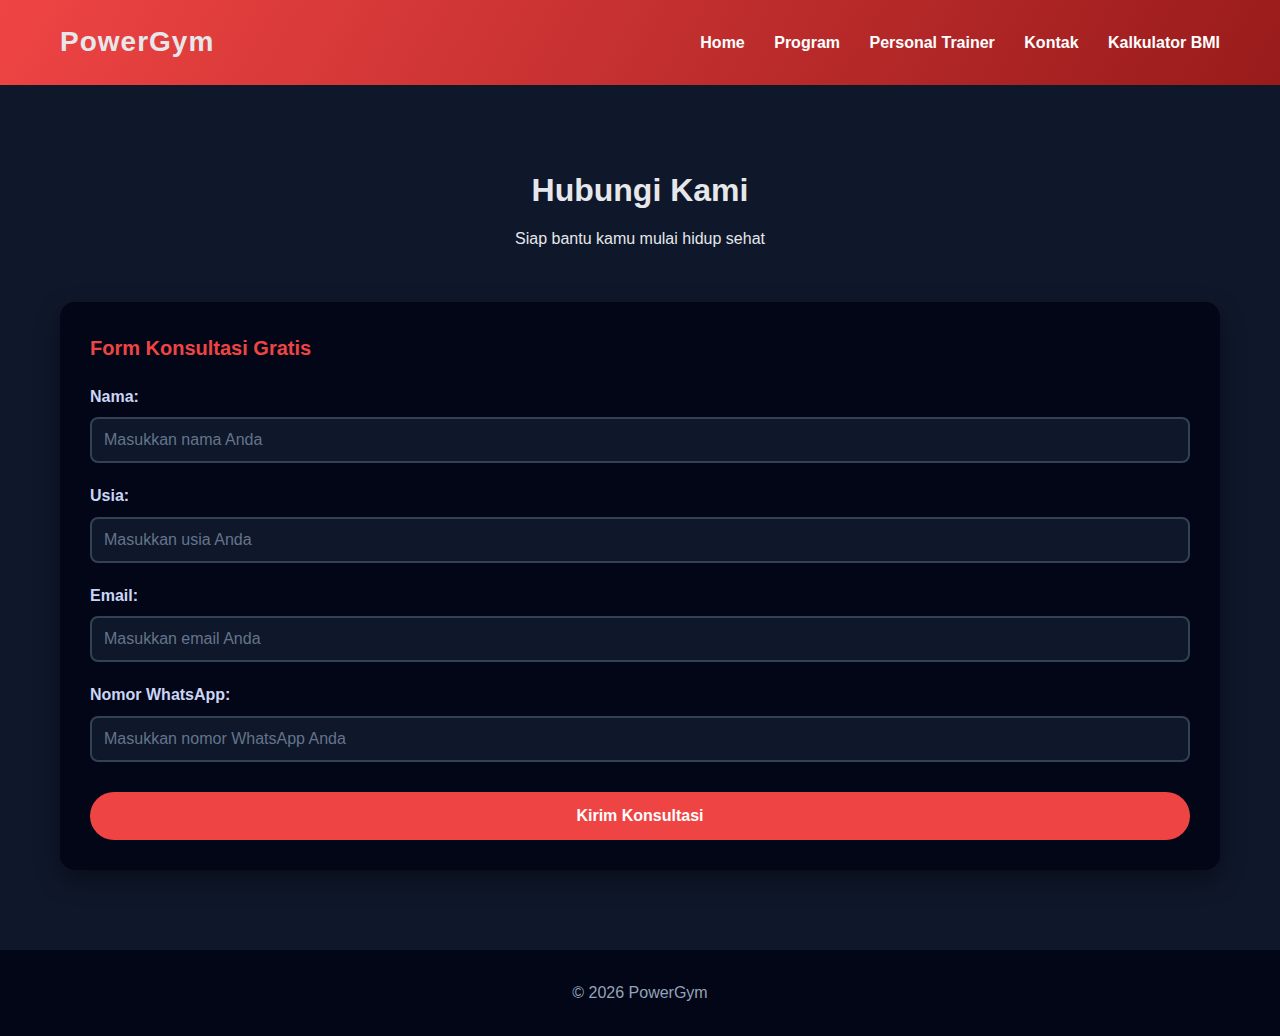
<file: kontak.html>
<!DOCTYPE html>
<html lang="id">
<head>
  <meta charset="UTF-8">
  <title>Kontak | PowerGym</title>
  <link rel="stylesheet" href="style.css">
</head>
<body>

<header>
  <h1>PowerGym</h1>
  <nav>
    <a href="index.html">Home</a>
      <a href="program.html">Program</a>
      <a href="statistik.html">Personal Trainer</a>
      <a href="kontak.html">Kontak</a>
      <a href="BMI.html">Kalkulator BMI</a>
  </nav>
</header>

<section>
  <div class="section-title">
    <h3>Hubungi Kami</h3>
    <p>Siap bantu kamu mulai hidup sehat</p>
  </div>
    <div class="contact-form">
      <h4>Form Konsultasi Gratis</h4>
      <form id="konsultasiForm">
        <div class="form-group">
          <label for="nama">Nama:</label>
          <input type="text" id="nama" name="nama" placeholder="Masukkan nama Anda" required>
        </div>

        <div class="form-group">
          <label for="usia">Usia:</label>
          <input type="number" id="usia" name="usia" placeholder="Masukkan usia Anda" min="1" max="120" required>
        </div>

        <div class="form-group">
          <label for="email">Email:</label>
          <input type="email" id="email" name="email" placeholder="Masukkan email Anda" required>
        </div>

        <div class="form-group">
          <label for="whatsapp">Nomor WhatsApp:</label>
          <input type="tel" id="whatsapp" name="whatsapp" placeholder="Masukkan nomor WhatsApp Anda" required>
        </div>

        <button type="submit" class="btn">Kirim Konsultasi</button>
      </form>
    </div>
  </div>
</section>

<footer>
  <p>© 2026 PowerGym</p>
</footer>

  <script src="main.js"></script>
</body> 
</html>
</file>
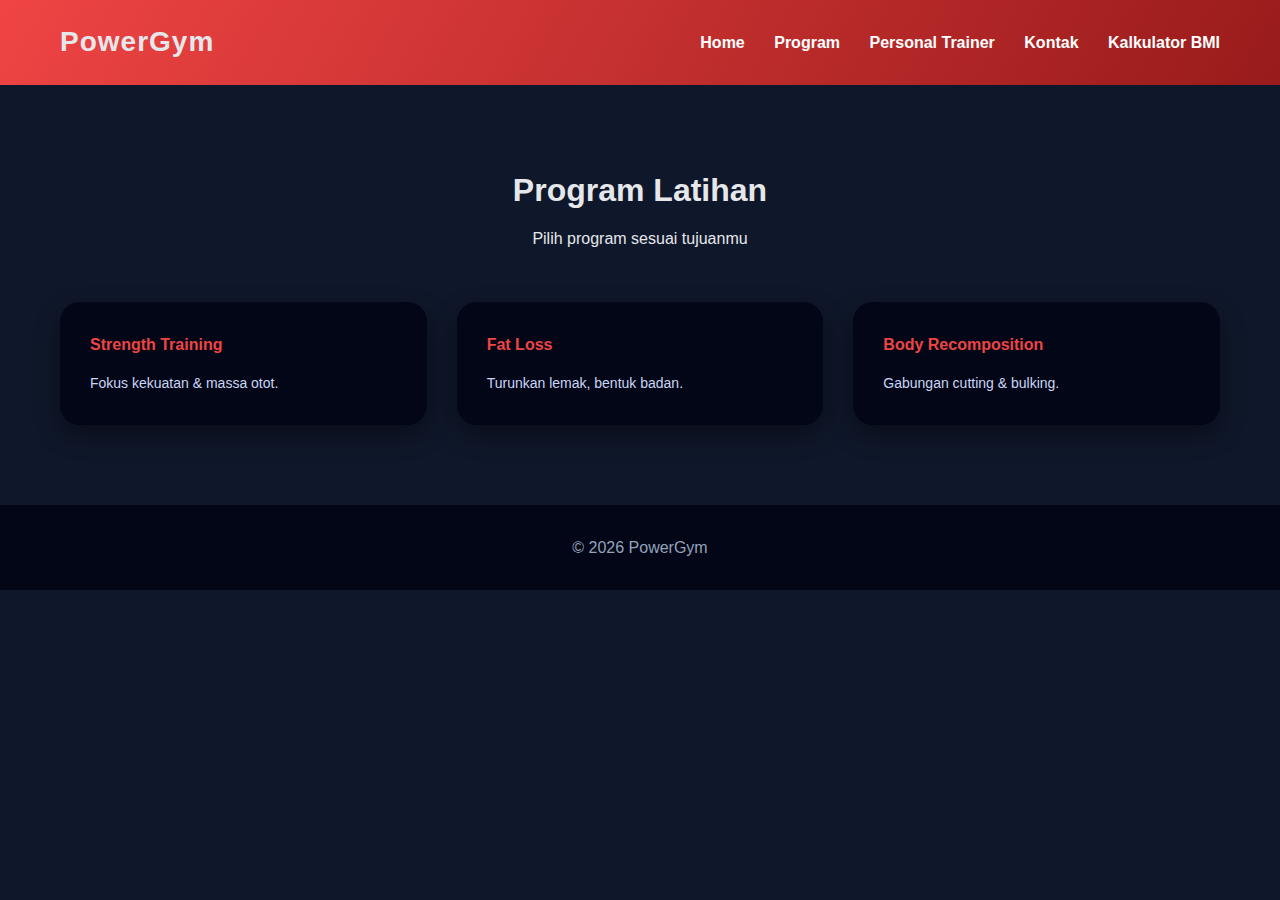
<file: program.html>
<!DOCTYPE html>
<html lang="id">
<head>
  <meta charset="UTF-8">
  <title>Program | PowerGym</title>
  <link rel="stylesheet" href="style.css">
</head>
<body>

<header>
  <h1>PowerGym</h1>
  <nav>
    <a href="index.html">Home</a>
      <a href="program.html">Program</a>
      <a href="statistik.html">Personal Trainer</a>
      <a href="kontak.html">Kontak</a>
      <a href="BMI.html">Kalkulator BMI</a>
  </nav>
</header>

<section>
  <div class="section-title">
    <h3>Program Latihan</h3>
    <p>Pilih program sesuai tujuanmu</p>
  </div>

  <div class="programs">
    <div class="card">
      <h4>Strength Training</h4>
      <p>Fokus kekuatan & massa otot.</p>
    </div>
    <div class="card">
      <h4>Fat Loss</h4>
      <p>Turunkan lemak, bentuk badan.</p>
    </div>
    <div class="card">
      <h4>Body Recomposition</h4>
      <p>Gabungan cutting & bulking.</p>
    </div>
  </div>
</section>

<footer>
  <p>© 2026 PowerGym</p>
</footer>

</body>
</html>
</file>
<file: style.css>
* {
      margin: 0;
      padding: 0;
      box-sizing: border-box;
      font-family: 'Segoe UI', Tahoma, sans-serif;
    }

    body {
      background: #0f172a;
      color: #e5e7eb;
      line-height: 1.6;
    }

    header {
      background: linear-gradient(120deg, #ef4444, #991b1b);
      padding: 20px 60px;
      display: flex;
      justify-content: space-between;
      align-items: center;
      position: sticky;
      top: 0;
      z-index: 100;
    }

    header h1 {
      font-size: 28px;
      font-weight: 800;
      letter-spacing: 1px;
    }

    nav a {
      color: #fff;
      margin-left: 25px;
      text-decoration: none;
      font-weight: 600;
      transition: opacity 0.3s;
    }

    nav a:hover {
      opacity: 0.8;
    }

    .hero {
      height: 90vh;
      display: flex;
      align-items: center;
      justify-content: center;
      text-align: center;
      background: url('https://images.unsplash.com/photo-1517836357463-d25dfeac3438') center/cover no-repeat;
      position: relative;
    }

    .hero::after {
      content: '';
      position: absolute;
      inset: 0;
      background: rgba(0, 0, 0, 0.6);
    }

    .hero-content {
      position: relative;
      max-width: 700px;
      padding: 20px;
    }

    .hero h2 {
      font-size: 48px;
      font-weight: 900;
      margin-bottom: 20px;
    }

    .hero p {
      font-size: 18px;
      margin-bottom: 30px;
    }

    .btn {
      background: #ef4444;
      color: white;
      padding: 15px 30px;
      border: none;
      border-radius: 30px;
      font-size: 16px;
      font-weight: bold;
      cursor: pointer;
      transition: transform 0.3s, background 0.3s;
    }

    .btn:hover {
      background: #dc2626;
      transform: scale(1.05);
    }

    section {
      padding: 80px 60px;
    }

    .section-title {
      text-align: center;
      margin-bottom: 50px;
    }

    .section-title h3 {
      font-size: 32px;
      margin-bottom: 10px;
    }

    .programs {
      display: grid;
      grid-template-columns: repeat(auto-fit, minmax(250px, 1fr));
      gap: 30px;
    }

    .card {
      background: #020617;
      padding: 30px;
      border-radius: 20px;
      box-shadow: 0 10px 25px rgba(0,0,0,0.4);
      transition: transform 0.3s;
    }

    .card:hover {
      transform: translateY(-10px);
    }

    .card h4 {
      margin-bottom: 15px;
      color: #ef4444;
    }

    .card p {
      font-size: 14px;
      color: #cbd5f5;
    }

    .counter {
      display: flex;
      justify-content: space-around;
      background: #020617;
      border-radius: 20px;
      padding: 40px;
    }

    .counter div {
      text-align: center;
    }

    .counter h5 {
      font-size: 36px;
      color: #ef4444;
    }

    footer {
      text-align: center;
      padding: 30px;
      background: #020617;
      color: #94a3b8;
    }

    @media (max-width: 768px) {
      header {
        flex-direction: column;
      }

      nav {
        margin-top: 10px;
      }

      .hero h2 {
        font-size: 36px;
      }
    }

    /*Personal Trainer Section Styles */
    .trainers-section {
    padding: 40px 20px;
    text-align: center;
  }

  .trainers-section h2 {
    margin-bottom: 30px;
    font-size: 2.5rem;
    color: #333;
  }

  .trainers-container {
    display: grid;
    grid-template-columns: repeat(auto-fit, minmax(280px, 1fr));
    gap: 20px;
    max-width: 1200px;
    margin: 0 auto;
  }

  .trainer-card {
    background: white;
    border-radius: 10px;
    box-shadow: 0 4px 8px rgba(0, 0, 0, 0.1);
    padding: 20px;
    transition: transform 0.3s ease, box-shadow 0.3s ease;
  }

  .trainer-card:hover {
    transform: translateY(-5px);
    box-shadow: 0 8px 16px rgba(0, 0, 0, 0.2);
  }

  .trainer-card img {
    width: 100%;
    height: 250px;
    object-fit: cover;
    border-radius: 8px;
    margin-bottom: 15px;
  }

  .trainer-card h3 {
    font-size: 1.5rem;
    margin: 10px 0;
    color: #333;
  }

  .trainer-card .specialty {
    color: #e74c3c;
    font-weight: bold;
    margin-bottom: 10px;
  }

  .trainer-card .bio {
    color: #666;
    font-size: 0.95rem;
    margin-bottom: 15px;
    line-height: 1.5;
  }

  .btn-contact {
    background-color: #e74c3c;
    color: white;
    border: none;
    padding: 10px 20px;
    border-radius: 5px;
    cursor: pointer;
    font-size: 1rem;
    transition: background-color 0.3s ease;
  }

  .btn-contact:hover {
    background-color: #c0392b;
  }

  /* Style BMI */
  #bmi-calculator {
    background: linear-gradient(135deg, #1e293b 0%, #0f172a 100%);
  }

  .bmi-container {
    display: grid;
    grid-template-columns: 1fr 1fr;
    gap: 40px;
    max-width: 900px;
    margin: 0 auto;
  }

  .bmi-input {
    background: #020617;
    padding: 30px;
    border-radius: 15px;
    box-shadow: 0 10px 25px rgba(0, 0, 0, 0.4);
  }

  .input-group {
    margin-bottom: 20px;
  }

  .input-group label {
    display: block;
    margin-bottom: 8px;
    font-weight: 600;
    color: #cbd5f5;
  }

  .input-group input {
    width: 100%;
    padding: 12px;
    border: 2px solid #334155;
    border-radius: 8px;
    background: #0f172a;
    color: #e5e7eb;
    font-size: 16px;
    transition: border-color 0.3s;
  }

  .input-group input:focus {
    outline: none;
    border-color: #ef4444;
  }

  .bmi-input .btn {
    width: 100%;
    margin-top: 10px;
  }

  .bmi-result {
    background: #020617;
    padding: 30px;
    border-radius: 15px;
    box-shadow: 0 10px 25px rgba(0, 0, 0, 0.4);
  }

  .bmi-result h4 {
    color: #ef4444;
    margin-bottom: 20px;
    font-size: 20px;
  }

  .result-info {
    background: #1e293b;
    padding: 20px;
    border-radius: 10px;
    margin-bottom: 20px;
  }

  .result-info p {
    font-size: 18px;
    margin: 10px 0;
    color: #e5e7eb;
  }

  .result-info span {
    color: #ef4444;
    font-weight: bold;
    font-size: 20px;
  }

  .bmi-info {
    background: #1e293b;
    padding: 20px;
    border-radius: 10px;
  }

  .bmi-info p {
    margin-bottom: 10px;
    color: #cbd5f5;
  }

  .bmi-info ul {
    list-style: none;
    padding-left: 0;
  }

  .bmi-info li {
    padding: 8px 0;
    color: #cbd5f5;
    border-bottom: 1px solid #334155;
  }

  .bmi-info li:last-child {
    border-bottom: none;
  }

  .btn-konsultasi {
    background: linear-gradient(120deg, #ef4444, #991b1b);
    color: white;
    padding: 15px 30px;
    border: none;
    border-radius: 30px;
    font-size: 16px;
    font-weight: bold;
    cursor: pointer;
    width: 100%;
    transition: transform 0.3s, background 0.3s, box-shadow 0.3s;
    margin-top: 20px;
    box-shadow: 0 5px 15px rgba(239, 68, 68, 0.3);
  }

  .btn-konsultasi:hover {
    background: linear-gradient(120deg, #dc2626, #7f1d1d);
    transform: scale(1.05);
    box-shadow: 0 8px 20px rgba(239, 68, 68, 0.5);
  }

  .btn-konsultasi:active {
    transform: scale(0.98);
  }

  /* Contact Page Styles */
  .contact-container {
    display: grid;
    grid-template-columns: 1fr 1fr;
    gap: 40px;
    max-width: 1000px;
    margin: 0 auto;
  }

  .contact-info {
    background: #020617;
    padding: 30px;
    border-radius: 15px;
    box-shadow: 0 10px 25px rgba(0, 0, 0, 0.4);
    height: fit-content;
  }

  .contact-info p {
    font-size: 18px;
    margin: 15px 0;
    color: #e5e7eb;
  }

  .contact-form {
    background: #020617;
    padding: 30px;
    border-radius: 15px;
    box-shadow: 0 10px 25px rgba(0, 0, 0, 0.4);
  }

  .contact-form h4 {
    color: #ef4444;
    margin-bottom: 20px;
    font-size: 20px;
  }

  .form-group {
    margin-bottom: 20px;
  }

  .form-group label {
    display: block;
    margin-bottom: 8px;
    font-weight: 600;
    color: #cbd5f5;
  }

  .form-group input {
    width: 100%;
    padding: 12px;
    border: 2px solid #334155;
    border-radius: 8px;
    background: #0f172a;
    color: #e5e7eb;
    font-size: 16px;
    transition: border-color 0.3s;
  }

  .form-group input:focus {
    outline: none;
    border-color: #ef4444;
  }

  .form-group input::placeholder {
    color: #64748b;
  }

  .contact-form .btn {
    width: 100%;
    margin-top: 10px;
  }

  @media (max-width: 768px) {
    .contact-container {
      grid-template-columns: 1fr;
    }

    .contact-info,
    .contact-form {
      padding: 20px;
    }
  }

  /* Banner Pricing Section */
  .banner-pricing {
    background: linear-gradient(135deg, #1e293b 0%, #0f172a 100%);
    padding: 60px 40px;
  }

  .banner-content {
    max-width: 1200px;
    margin: 0 auto;
    text-align: center;
  }

  .banner-content h3 {
    font-size: 36px;
    color: #ef4444;
    margin-bottom: 40px;
    font-weight: 800;
  }

  .pricing-cards {
    display: grid;
    grid-template-columns: repeat(auto-fit, minmax(280px, 1fr));
    gap: 30px;
  }

  .pricing-card {
    background: #020617;
    padding: 40px 30px;
    border-radius: 15px;
    box-shadow: 0 10px 25px rgba(0,0,0,0.4);
    transition: transform 0.3s, box-shadow 0.3s;
    border: 2px solid #334155;
  }

  .pricing-card:hover {
    transform: translateY(-10px);
    box-shadow: 0 15px 35px rgba(239, 68, 68, 0.2);
    border-color: #ef4444;
  }

  .pricing-card h4 {
    font-size: 24px;
    color: #e5e7eb;
    margin-bottom: 20px;
  }

  .pricing-card .price {
    font-size: 32px;
    color: #ef4444;
    font-weight: 800;
    margin: 20px 0;
  }

  .pricing-card p {
    color: #cbd5f5;
    font-size: 14px;
    margin: 10px 0;
  }

  @media (max-width: 768px) {
    .banner-pricing {
      padding: 40px 20px;
    }

    .banner-content h3 {
      font-size: 28px;
    }

    .pricing-cards {
      grid-template-columns: 1fr;
    }
  }
  
  /* Testimonials Styles */
  .testimonials {
    background: linear-gradient(135deg, #081029 0%, #0f172a 100%);
    padding: 60px 40px;
  }

  .testimonials-container {
    max-width: 1100px;
    margin: 0 auto;
    text-align: center;
  }

  .member-badge {
    display: inline-flex;
    align-items: center;
    gap: 12px;
    background: rgba(14, 165, 233, 0.06);
    border: 1px solid rgba(14,165,233,0.12);
    padding: 10px 16px;
    border-radius: 999px;
    color: #60a5fa;
    font-weight: 700;
    margin-bottom: 30px;
  }

  .testimonial-cards {
    display: grid;
    grid-template-columns: repeat(auto-fit, minmax(260px, 1fr));
    gap: 20px;
    margin-top: 20px;
  }

  .testimonial-card {
    background: #020617;
    padding: 24px;
    border-radius: 12px;
    box-shadow: 0 8px 20px rgba(0,0,0,0.45);
    text-align: left;
  }

  .testimonial-card img {
    width: 56px;
    height: 56px;
    border-radius: 50%;
    object-fit: cover;
    float: left;
    margin-right: 14px;
    border: 2px solid rgba(255,255,255,0.04);
  }

  .testimonial-quote {
    color: #e5e7eb;
    font-size: 15px;
    line-height: 1.4;
    margin-bottom: 12px;
  }

  .testimonial-author {
    color: #9ca3af;
    font-size: 13px;
    font-weight: 700;
  }

  @media (max-width: 768px) {
    .testimonial-card img { float: none; display: inline-block; margin-right: 0  ; margin-bottom: 12px; }
    .testimonial-card { text-align: center; }
  }
</file>
